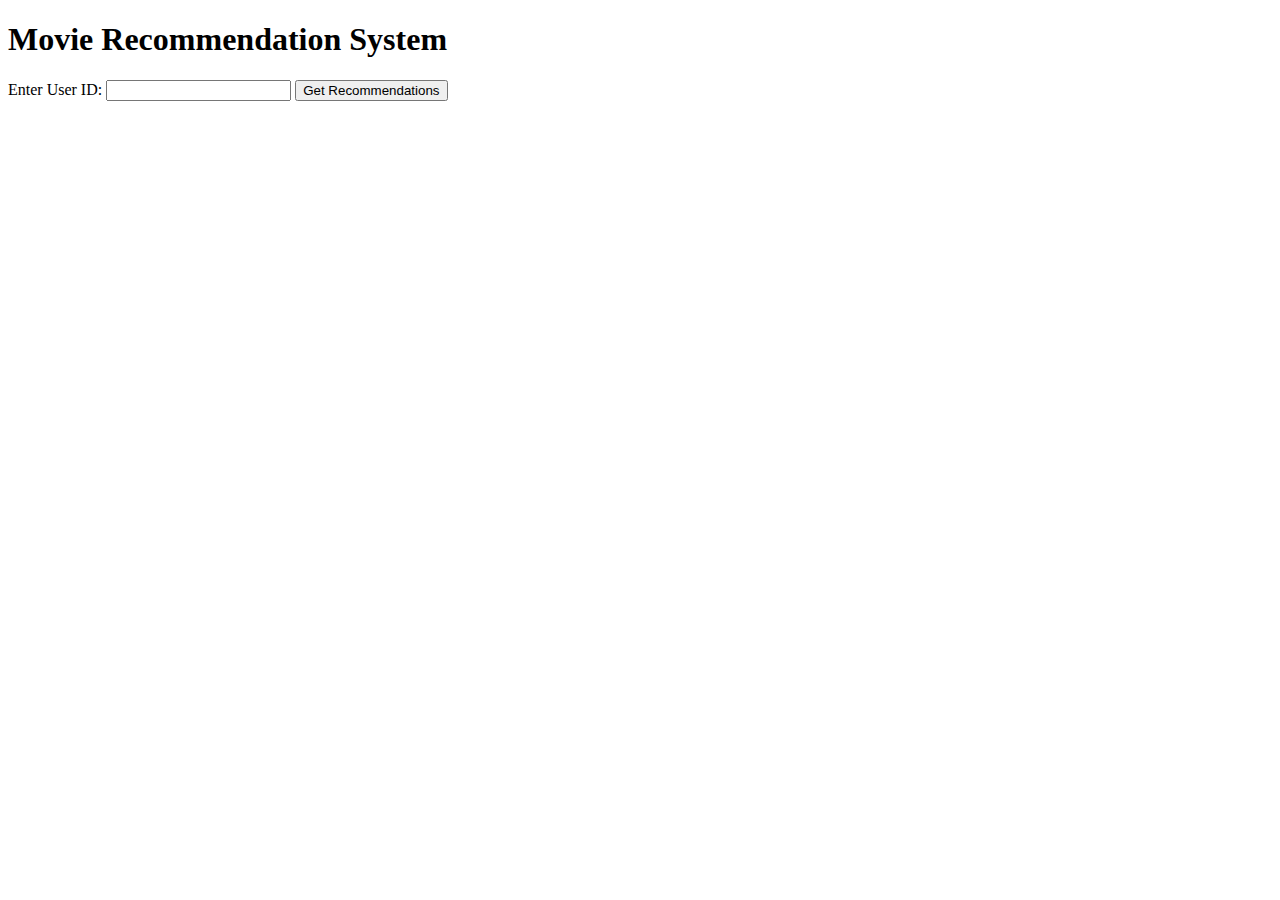
<file: decision_tree_regressor/templates/index.html>
<!DOCTYPE html>
<html lang="en">
<head>
    <meta charset="UTF-8">
    <meta name="viewport" content="width=device-width, initial-scale=1.0">
    <title>Movie Recommendation System</title>
</head>
<body>
    <h1>Movie Recommendation System</h1>
    <form action="/recommendations" method="post">
        <label for="user_id">Enter User ID:</label>
        <input type="text" id="user_id" name="user_id">
        <input type="submit" value="Get Recommendations">
    </form>
</body>
</html>
</file>
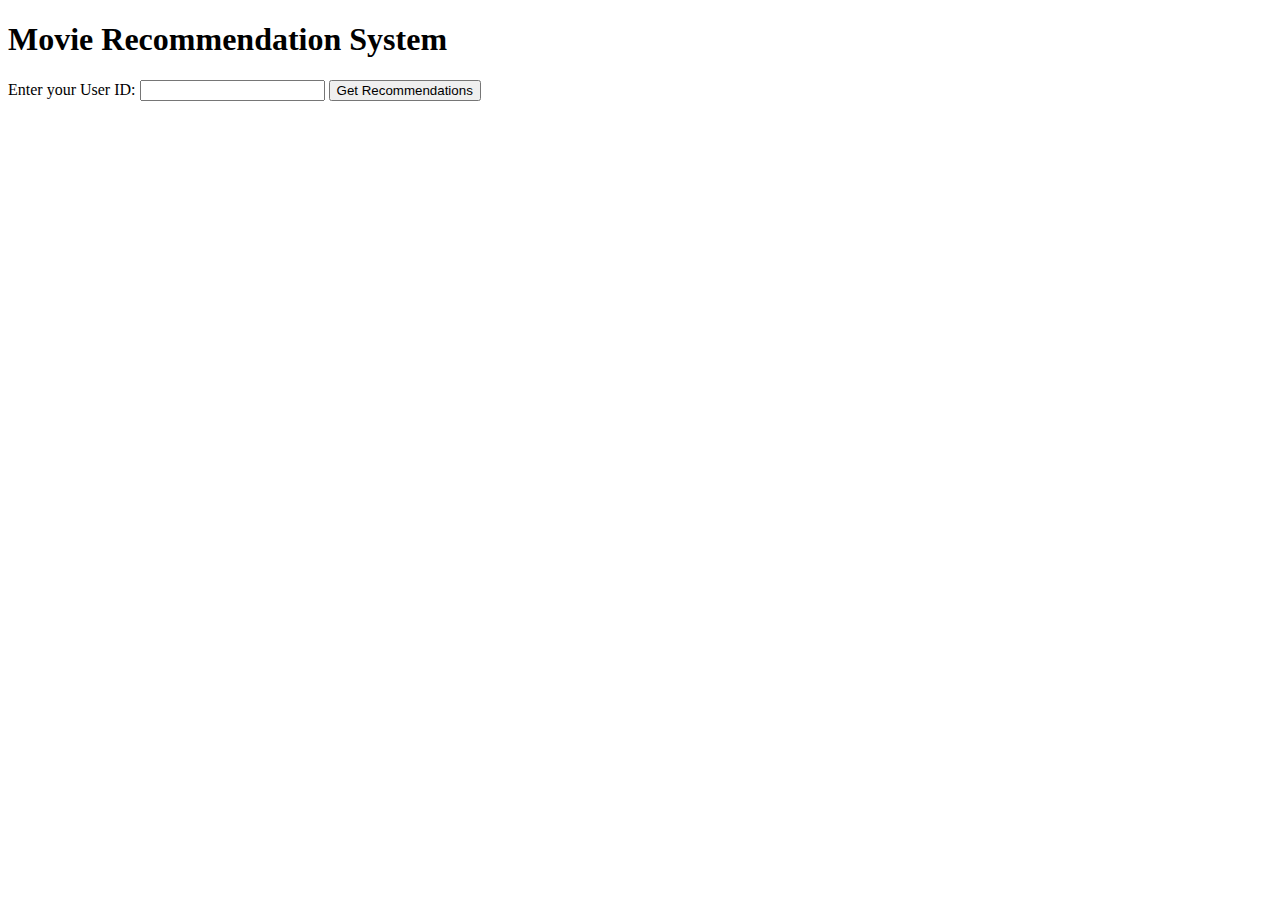
<file: knn content based similarity/templates/index.html>
<!DOCTYPE html>
<html lang="en">
<head>
    <meta charset="UTF-8">
    <meta name="viewport" content="width=device-width, initial-scale=1.0">
    <title>Movie Recommendation System</title>
</head>
<body>
    <h1>Movie Recommendation System</h1>
    <form action="/recommendation" method="post">
        <label for="user_id">Enter your User ID:</label>
        <input type="text" id="user_id" name="user_id" required>
        <button type="submit">Get Recommendations</button>
    </form>
</body>
</html>
</file>
